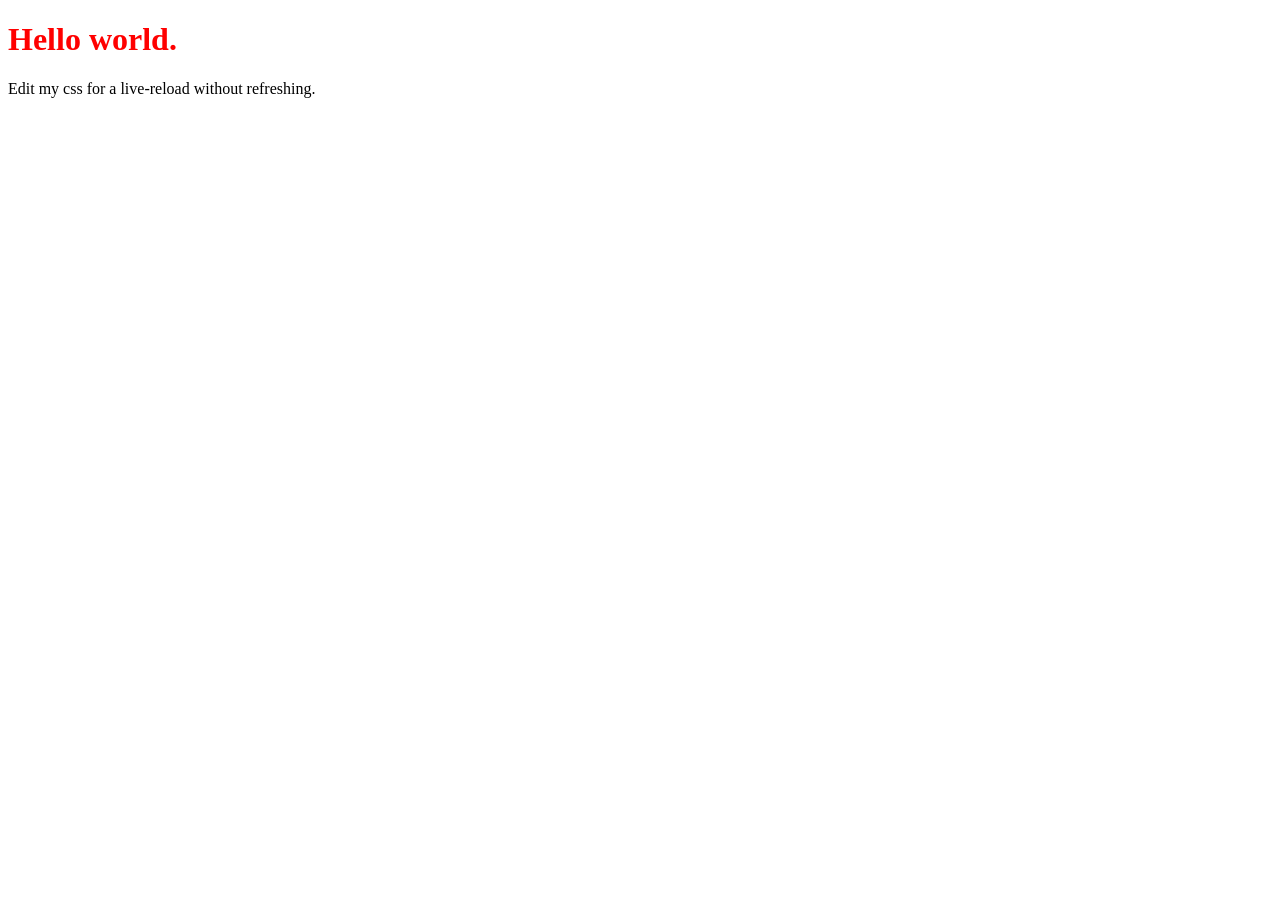
<file: .codex-ppt-build/node_modules/live-server/test/data/index.html>
<!DOCTYPE html>
<html lang="en">
<head>
	<meta charset="UTF-8">
	<title>Live-server Test Page</title>
	<link rel="stylesheet" href="style.css" />
</head>
<body>
	<h1>Hello world.</h1>
	<p>Edit my css for a live-reload without refreshing.</p>
</body>
</html>
</file>
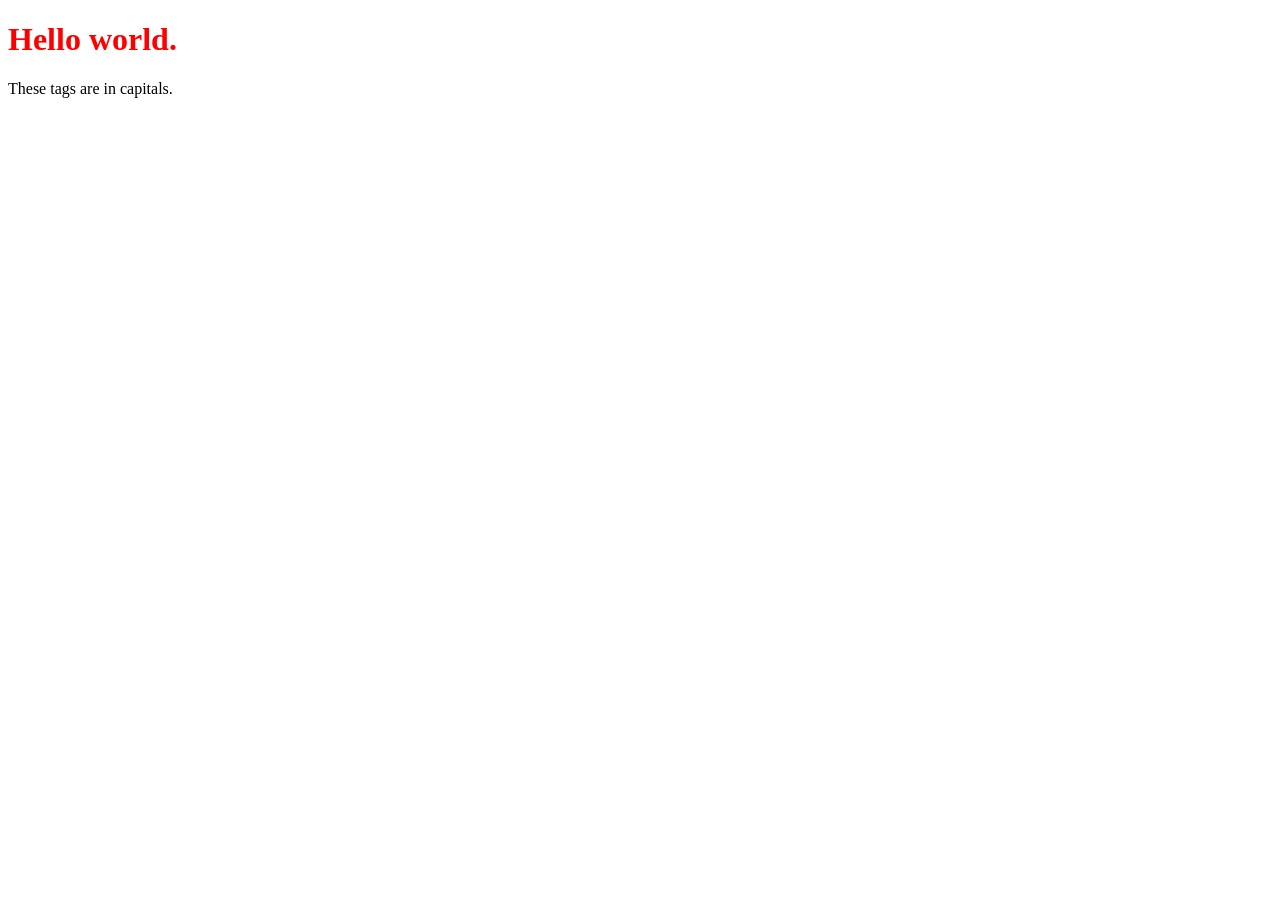
<file: .codex-ppt-build/node_modules/live-server/test/data/index-caps.htm>
<!DOCTYPE HTML PUBLIC "-//W3C//DTD HTML 4.01//EN"
            "http://www.w3.org/TR/html4/strict.dtd">
<HTML lang="en">
<HEAD>
  <META http-equiv="Content-Type" content="text/html; charset=utf-8" >
	<TITLE>Live-server Test Page</TITLE>
	<LINK rel="stylesheet" href="style.css" >
</HEAD>
<BODY>
	<H1>Hello world.</H1>
	<P>These tags are in capitals.</P>
</BODY>
</HTML>
</file>
<file: .codex-ppt-build/node_modules/live-server/test/data/style.css>
h1 { color: red; }
</file>
